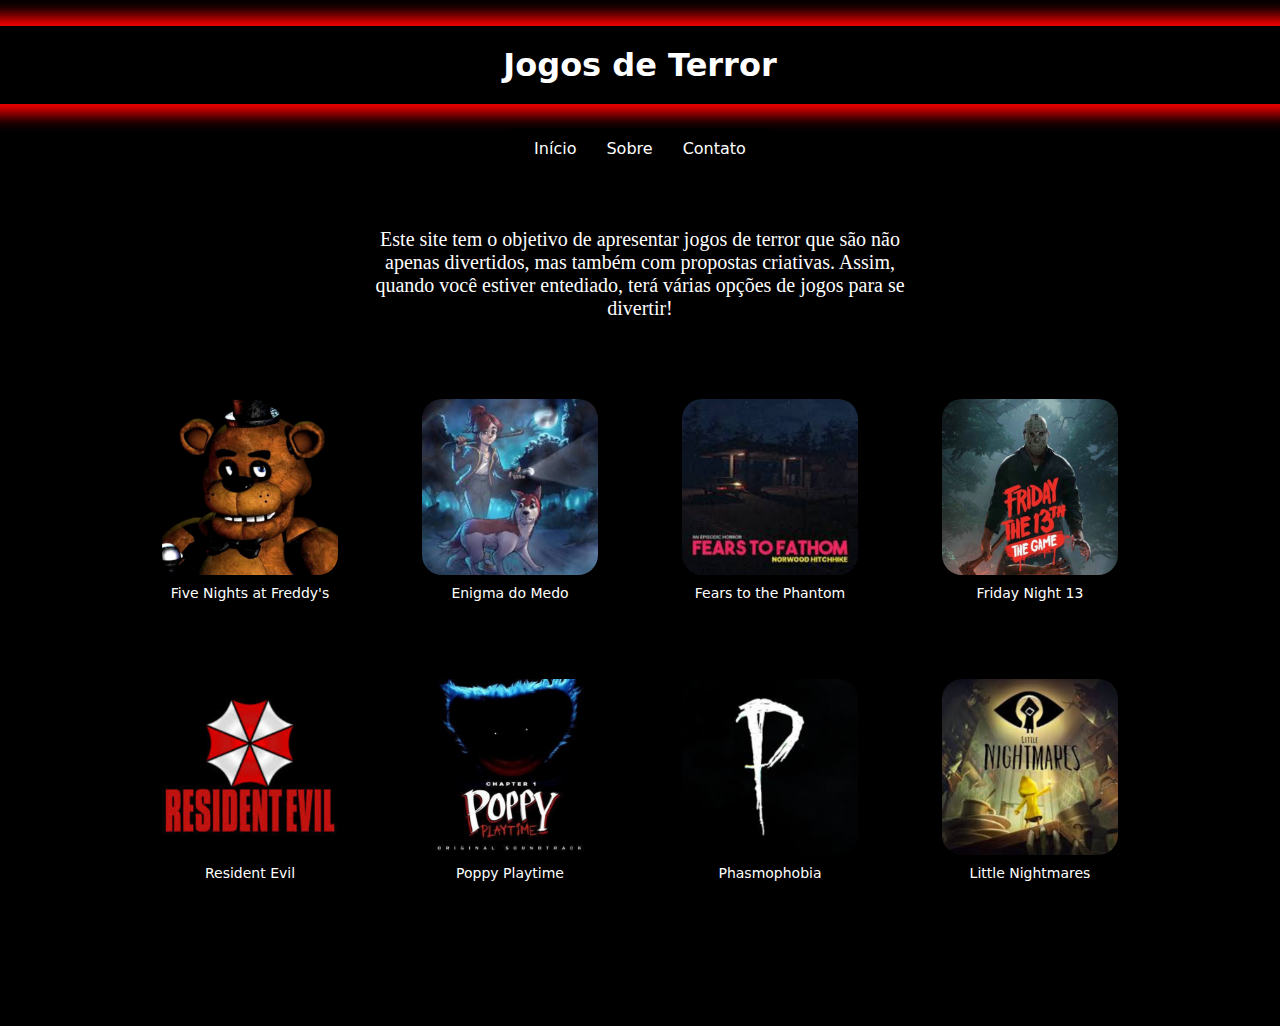
<file: index.html>
<!DOCTYPE html>
<html lang="pt-br">
<head>
    <meta charset="UTF-8">
    <meta name="viewport" content="width=device-width, initial-scale=1.0">
    <title>Jogos de Terror</title>
    <link rel="stylesheet" href="style.css">
</head>
<body>
    <!-- Cabeçalho -->
    <header class="titulo">
        <h1 class="jogos-terror">Jogos de Terror</h1>
    </header>

    <!-- Navegação -->
    <nav>
        <a href="index.html">Início</a>
        <a href="pages/sobre.html">Sobre</a>
        <a href="pages/contato.html">Contato</a>
    </nav>

    <!-- Conteúdo Principal -->
    <main>
        <!-- Introdução ao site -->
        <section class="introducao">
            <p>Este site tem o objetivo de apresentar jogos de terror que são não apenas divertidos, mas também com propostas criativas. Assim, quando você estiver entediado, terá várias opções de jogos para se divertir!</p>
        </section>

        <!-- Seção de Jogos -->
        <section class="jogos">
            <div class="squares-container">
                <!-- Jogo 1 -->
                <div class="square">
                    <img class="img-fnaf" src="img/FNAF.png" alt="Five Nights at Freddy's">
                    <a class="title">Five Nights at Freddy's</a>
                </div>

                <!-- Jogo 2 -->
                <div class="square">
                    <img src="img/enigma-do-medo.png" alt="Enigma do Medo">
                    <a class="title">Enigma do Medo</a>
                </div>

                <!-- Jogo 3 -->
                <div class="square">
                    <img src="img/fears-to-the-phantom.png" alt="Fears to the Phantom">
                    <a class="title">Fears to the Phantom</a>
                </div>

                <!-- Jogo 4 -->
                <div class="square">
                    <img src="img/jason.png" alt="Jason">
                    <a class="title">Friday Night 13</a>
                </div>
            </div>

            <!-- Mais Jogos -->
            <div class="squares-container">
                <!-- Jogo 5 -->
                <div class="square">
                    <img src="img/resident-evil.png" alt="Resident Evil">
                    <a class="title">Resident Evil</a>
                </div>

                <!-- Jogo 6 -->
                <div class="square">
                    <img src="img/poppy.png" alt="Poppy Playtime">
                    <a class="title">Poppy Playtime</a>
                </div>

                <!-- Jogo 7 -->
                <div class="square">
                    <img src="img/phasmophobia.png" alt="Phasmophobia">
                    <a class="title">Phasmophobia</a>
                </div>

                <!-- Jogo 8 -->
                <div class="square">
                    <img src="img/little-nightmares.png" alt="Little Nightmares">
                    <a class="title">Little Nightmares</a>
                </div>
            </div>
        </section>
    </main>
</body>
</html>
</file>
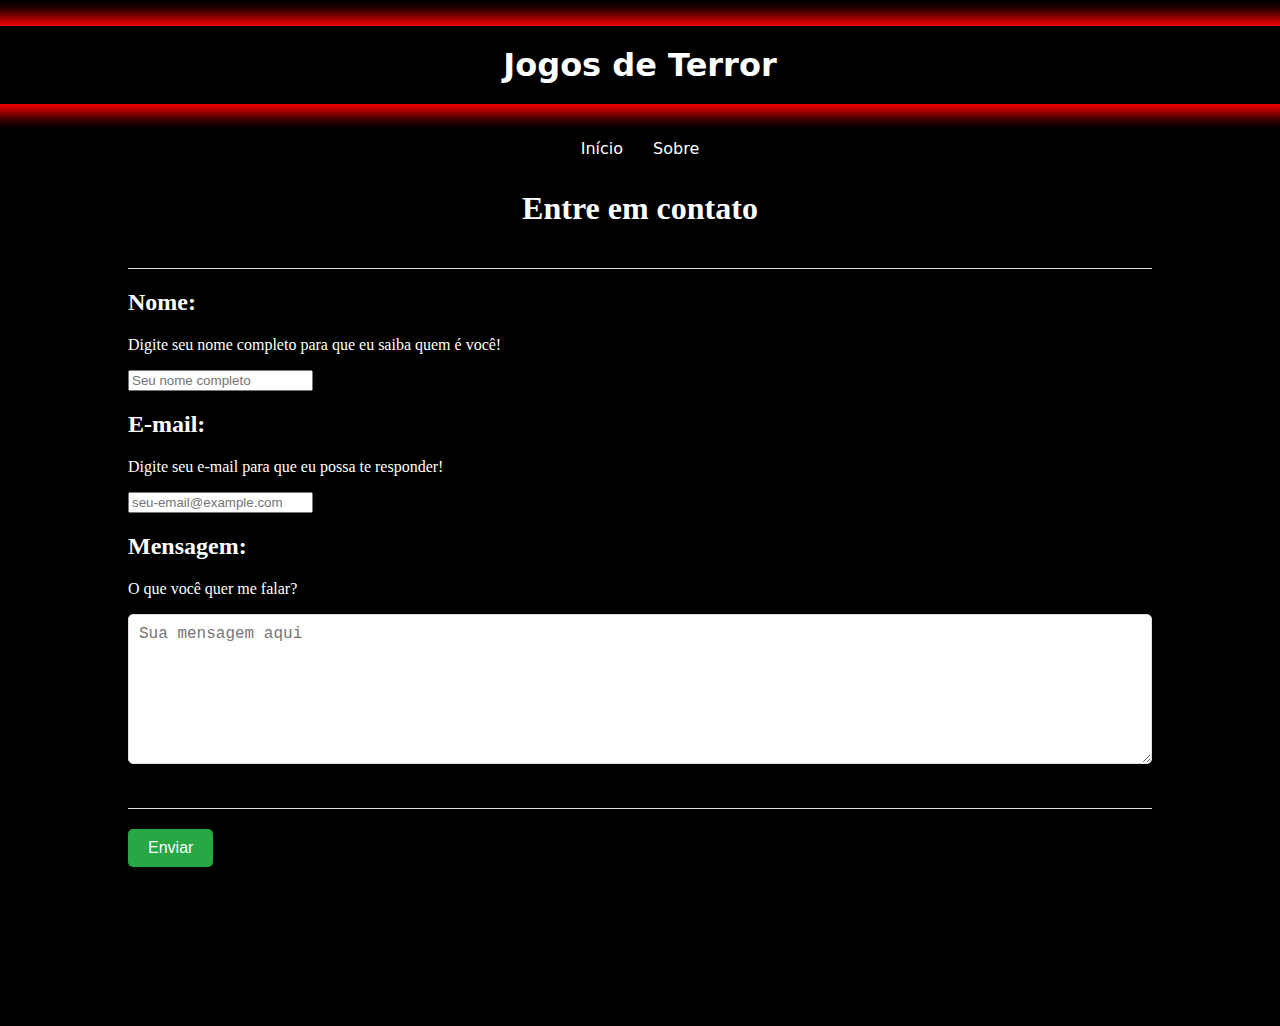
<file: pages/contato.html>
<!DOCTYPE html>
<html lang="pt-br">
<head>
    <meta charset="UTF-8">
    <meta name="viewport" content="width=device-width, initial-scale=1.0">
    <title>Contato</title>
    <link rel="stylesheet" href="../contato.css">
</head>
<body>
    <!-- Cabeçalho -->
    <header class="titulo">
        <h1 class="jogos-terror">Jogos de Terror</h1>
    </header>

    <!-- Navegação -->
    <nav>
        <a href="../index.html">Início</a>
        <a href="../pages/sobre.html">Sobre</a>
    </nav>

    <!-- Conteúdo principal -->
    <h1>Entre em contato</h1>

    <div class="formulario">
        <hr>
        <h2 class="form-title">Nome:</h2>
        <p class="form-description">Digite seu nome completo para que eu saiba quem é você!</p>
        <input type="text" class="form-input" placeholder="Seu nome completo">
        
        <h2 class="form-title">E-mail:</h2>
        <p class="form-description">Digite seu e-mail para que eu possa te responder!</p>
        <input type="email" class="form-input" placeholder="seu-email@example.com">
        
        <h2 class="form-title">Mensagem:</h2>
        <p class="form-description">O que você quer me falar?</p>
        <textarea name="mensagem" class="form-textarea" placeholder="Sua mensagem aqui"></textarea>
        <br>
        <hr>
        <button type="submit" class="form-button">Enviar</button>
    </div>
</body>
</html>
</file>
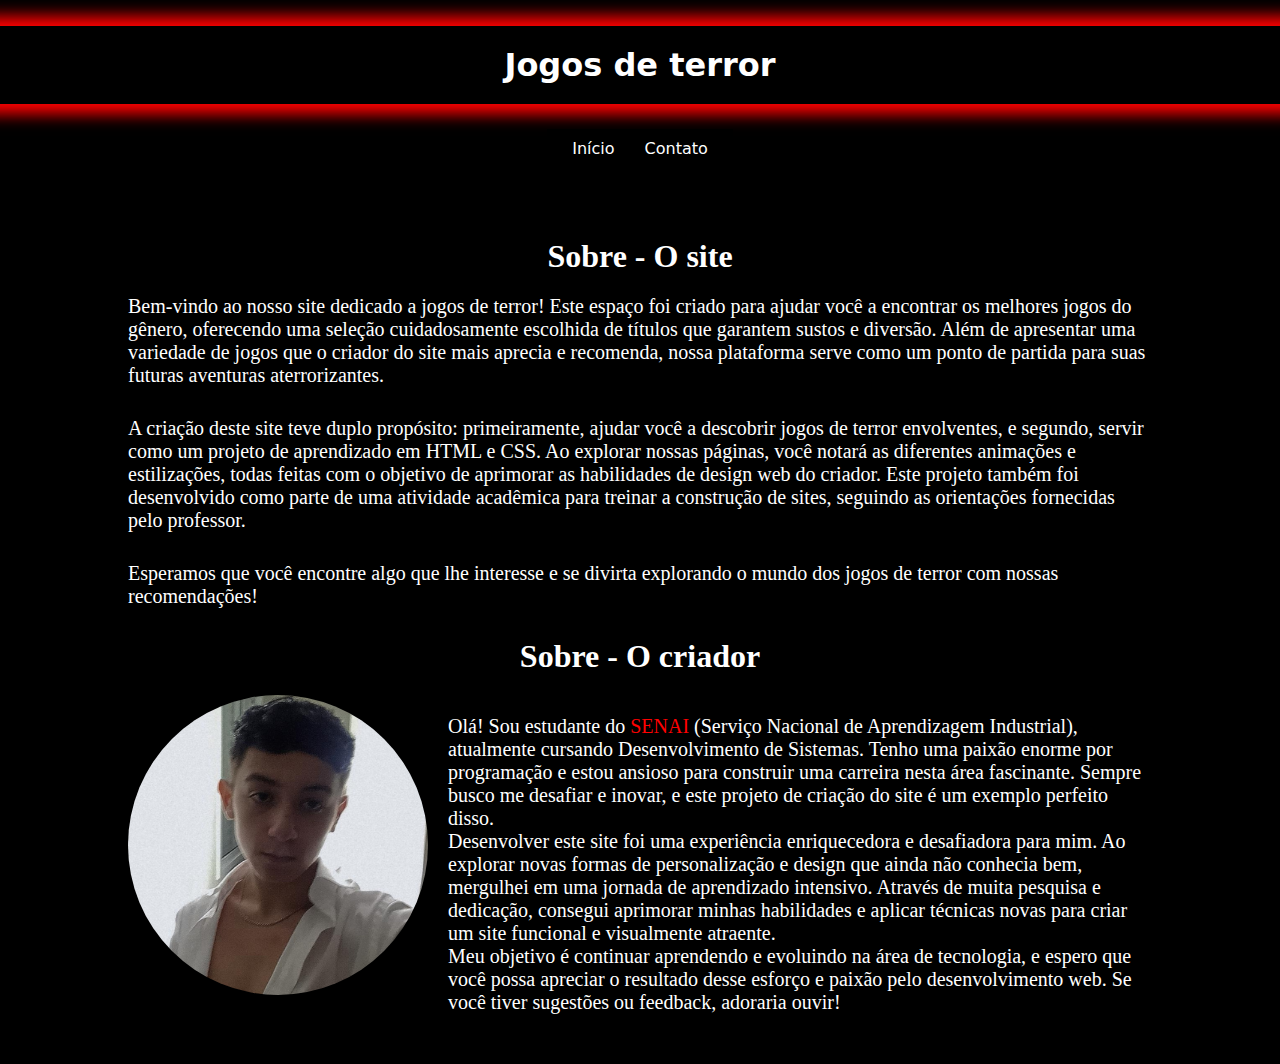
<file: pages/sobre.html>
<!DOCTYPE html>
<html lang="pt-br">
<head>
    <meta charset="UTF-8">
    <meta name="viewport" content="width=device-width, initial-scale=1.0">
    <title>Sobre</title>
    <link rel="stylesheet" href="../sobre.css">
</head>
<body>
    <!-- Cabeçalho -->
    <header class="titulo">
        <h1 class="jogos-terror">Jogos de terror</h1>
    </header>

    <!-- Navegação -->
    <nav>
        <a href="../index.html">Início</a>
        <a href="#">Contato</a>
    </nav>

    <!-- Conteúdo principal -->
    <main class="caixa-textos">
        <h1>Sobre - O site</h1>
        <p>Bem-vindo ao nosso site dedicado a jogos de terror! Este espaço foi criado para ajudar você a encontrar os melhores jogos do gênero, oferecendo uma seleção cuidadosamente escolhida de títulos que garantem sustos e diversão. Além de apresentar uma variedade de jogos que o criador do site mais aprecia e recomenda, nossa plataforma serve como um ponto de partida para suas futuras aventuras aterrorizantes.</p>
        <p>A criação deste site teve duplo propósito: primeiramente, ajudar você a descobrir jogos de terror envolventes, e segundo, servir como um projeto de aprendizado em HTML e CSS. Ao explorar nossas páginas, você notará as diferentes animações e estilizações, todas feitas com o objetivo de aprimorar as habilidades de design web do criador. Este projeto também foi desenvolvido como parte de uma atividade acadêmica para treinar a construção de sites, seguindo as orientações fornecidas pelo professor.</p>
        <p>Esperamos que você encontre algo que lhe interesse e se divirta explorando o mundo dos jogos de terror com nossas recomendações!</p>
        <h1>Sobre - O criador</h1>
        <div class="imagem-container">
            <img src="../img/eu2.png" alt="foto do dono do site">
            <p class="texto-com-imagem">Olá! Sou estudante do <a href="https://www.sp.senai.br/" target="_blank">SENAI</a> (Serviço Nacional de Aprendizagem Industrial), atualmente cursando Desenvolvimento de Sistemas. Tenho uma paixão enorme por programação e estou ansioso para construir uma carreira nesta área fascinante. Sempre busco me desafiar e inovar, e este projeto de criação do site é um exemplo perfeito disso.<br>
                Desenvolver este site foi uma experiência enriquecedora e desafiadora para mim. Ao explorar novas formas de personalização e design que ainda não conhecia bem, mergulhei em uma jornada de aprendizado intensivo. Através de muita pesquisa e dedicação, consegui aprimorar minhas habilidades e aplicar técnicas novas para criar um site funcional e visualmente atraente.<br>
                Meu objetivo é continuar aprendendo e evoluindo na área de tecnologia, e espero que você possa apreciar o resultado desse esforço e paixão pelo desenvolvimento web. Se você tiver sugestões ou feedback, adoraria ouvir!</p>
        </div>
    </main>
</body>
</html>
</file>
<file: style.css>
/* Fonte */
.lacquer-regular {
    font-family: "Lacquer", system-ui;
    font-weight: 400;
    font-style: normal;
}

/* Estilos globais */
body {
    margin: 0;
    padding: 0;
    margin-top: 2%;
    height: 1000px;
    display: flex;
    flex-direction: column;
    align-items: center;
    background-color: rgb(0, 0, 0);
}

/* Cabeçalho */
.titulo {
    display: flex;
    justify-content: center;
    width: 100%;
    background-color: rgb(0, 0, 0);
    color: rgb(255, 255, 255);
    padding: 20px;
    box-shadow: 0 10px 15px rgb(255, 0, 0), 0 -10px 15px rgb(255, 0, 0);
}

.jogos-terror {
    margin: 0;
    font-family: "Lacquer", system-ui;
}

/* Navegação */
nav {
    display: flex;
    justify-content: center;
    background-color: rgb(0, 0, 0);
    padding: 10px;
    font-family: "Lacquer", system-ui;
    margin-top: 2%;
}

nav a {
    text-decoration: none;
    color: rgb(255, 255, 255);
    margin: 0 15px;
    font-size: 16px;
}

nav a:hover {
    color: rgb(255, 0, 0);
}

nav a:active {
    color: rgb(0, 0, 0);
}

/* Conteúdo Principal */
.introducao {
    text-align: center;
    width: 45%;
    margin: 30px auto 20px;
    padding: 10px;
    box-sizing: border-box;
    font-size: 20px;
    color: #ffffff;
}

/* Seção de Jogos */
.squares-container {
    display: flex; 
    flex-wrap: wrap;
    justify-content: center; 
    margin-top: 20px;
}

.square {
    width: 220px; 
    height: 220px; 
    background-color: #000000; 
    margin: 20px;
    display: flex;
    flex-direction: column;
    align-items: center;
    justify-content: center;
    transition: box-shadow 0.3s ease-in-out, transform 0.3s ease-in-out;
    overflow: hidden;
    border-radius: 30px;
}

.square:hover {
    box-shadow: 0 0 30px rgb(255, 0, 0);
    transform: scale(1.1);
}

.square img {
    max-width: 80%;
    max-height: 80%;
    object-fit: contain;
    border-radius: 20px;
}

.title {
    color: #ffffff;
    margin: 10px 0 0 0;
    font-family: "Lacquer", system-ui;
    font-size: 14px;
    text-align: center;
    text-decoration: none;
}
</file>
<file: contato.css>
/* Estilos globais */
body {
    margin: 0;
    padding: 0;
    margin-top: 2%;
    height: 1000px;
    display: flex;
    flex-direction: column;
    align-items: center;
    background-color: rgb(0, 0, 0);
    color: aliceblue;
}

/* Cabeçalho */
.titulo {
    display: flex;
    justify-content: center;
    width: 100%;
    background-color: rgb(0, 0, 0);
    color: rgb(255, 255, 255);
    padding: 20px;
    box-shadow: 0 10px 15px rgb(255, 0, 0), 0 -10px 15px rgb(255, 0, 0);
}

.jogos-terror {
    margin: 0;
    font-family: "Lacquer", system-ui;
}

/* Navegação */
nav {
    display: flex;
    justify-content: center;
    background-color: rgb(0, 0, 0);
    padding: 10px;
    font-family: "Lacquer", system-ui;
    margin-top: 2%;
}

nav a {
    text-decoration: none;
    color: rgb(255, 255, 255);
    margin: 0 15px;
    font-size: 16px;
}

nav a:hover {
    color: rgb(255, 0, 0);
}

nav a:active {
    color: rgb(0, 0, 0);
}

h1 {
    color: rgb(255, 255, 255);
}

.formulario {
    background-color: rgb(0, 0, 0);
    color: rgb(255, 255, 255);
    width: 80%;
    height: 100px;
}

/* Estilo para a área de texto */
.form-textarea {
    width: 100%;
    height: 150px;
    padding: 10px;
    border: 1px solid #ddd;
    border-radius: 5px;
    box-sizing: border-box;
    font-size: 16px;
    margin-bottom: 20px;
}

/* Botão de envio */
.form-button {
    background-color: #28a745;
    color: white;
    border: none;
    padding: 10px 20px;
    border-radius: 5px;
    cursor: pointer;
    font-size: 16px;
    font-family: Arial, sans-serif;
    transition: background-color 0.3s ease;
}

/* Estilo para o botão ao passar o mouse nele */
.form-button:hover {
    background-color: #218838;
}

/* Estilo para as linhas hr */
.formulario hr {
    border: 0;
    border-top: 1px solid #ddd;
    margin: 20px 0;
}
</file>
<file: sobre.css>
/* Estilos globais */
body {
    margin: 0;
    padding: 0;
    margin-top: 2%;
    height: 1000px;
    display: flex;
    flex-direction: column;
    align-items: center;
    background-color: rgb(0, 0, 0);
}

/* Cabeçalho */
.titulo {
    display: flex;
    justify-content: center;
    width: 100%;
    background-color: rgb(0, 0, 0);
    color: rgb(255, 255, 255);
    padding: 20px;
    box-shadow: 0 10px 15px rgb(255, 0, 0), 0 -10px 15px rgb(255, 0, 0);
}

.jogos-terror {
    margin: 0;
    font-family: "Lacquer", system-ui;
}

/* Navegação */
nav {
    display: flex;
    justify-content: center;
    background-color: rgb(0, 0, 0);
    padding: 10px;
    font-family: "Lacquer", system-ui;
    margin-top: 2%;
}

nav a {
    text-decoration: none;
    color: rgb(255, 255, 255);
    margin: 0 15px;
    font-size: 16px;
}

nav a:hover {
    color: rgb(255, 0, 0);
}

nav a:active {
    color: rgb(0, 0, 0);
}

/* Conteúdo principal */
.caixa-textos {
    background-color: rgb(0, 0, 0);
    width: 80%;
    color: rgb(255, 255, 255);
    margin-top: 30px;
    padding: 20px;
}

.caixa-textos h1 {
    text-align: center;
    margin: 20px 0;
}

.caixa-textos p {
    text-align: left;
    margin-bottom: 30px;
    font-size: 20px;
}

/* Imagem e texto */
.imagem-container {
    display: flex;
    align-items: flex-start;
    margin-top: 20px;
}

.imagem-container img {
    border-radius: 100%;
    width: 300px;
    margin-right: 20px;
}

.imagem-container .texto-com-imagem {
    max-width: 70%;
}

.texto-com-imagem a {
    text-decoration: none;
    color: rgb(255, 0, 0);
}

.texto-com-imagem a:visited {
    color: rgb(255, 0, 0);
}

.texto-com-imagem a:active {
    text-decoration: none;
    color: rgb(255, 0, 0);
}

.texto-com-imagem a:hover {
    text-decoration: underline;
    color: rgb(200, 0, 0);
}
</file>
